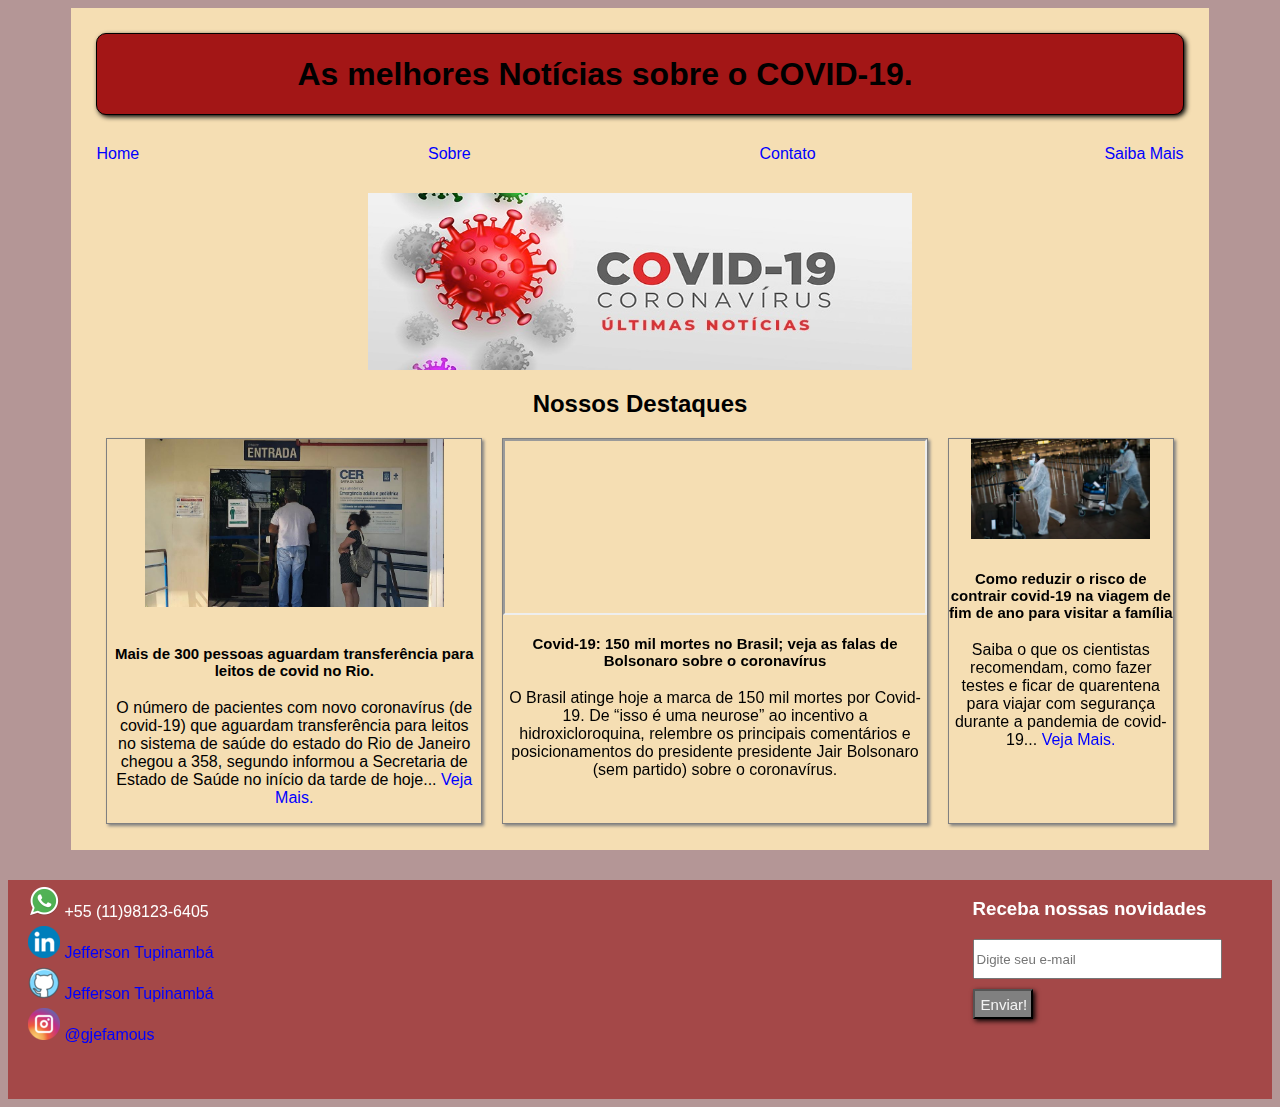
<file: index.html>
<html lang="pt-br">

<head>

    <title>Notícias COVID-19</title>
    <link rel="stylesheet" href="estilo.css" />

</head>

<body>


    <div id="conteudo">
        <div id="cabecalho">

            <h1>As melhores Notícias sobre o COVID-19.</h1>
        </div>

        <div id="navbar">
            <div> <a href="index.html"> Home </a> </div>
            <div> <a href="sobre.html"> Sobre </a></div>
            <div> <a href="contato.html"> Contato </a></div>
            <div> <a href="saibamais.html"> Saiba Mais</a></div>
        </div>

        <div class="imagemGeralCovid">
            <div id="imagemCovid">
                <img id="imgCovid" src="imagens/img_covid.png" />


            </div>
        </div>

        <div id="tituloDestaque">
            <h2>Nossos Destaques</h2>
        </div>

        <div id="destaques">
            <div class="noticiaDestaque">

                <img class="imgDestaque" src="imagens/uol.png">



                <h4>
                    Mais de 300 pessoas aguardam transferência para leitos de covid no Rio. </h4>
                <p class="descDestaque"> O número de pacientes com novo coronavírus (de covid-19) que aguardam
                    transferência para leitos no
                    sistema de saúde do estado do Rio de Janeiro chegou a 358, segundo informou a Secretaria de Estado
                    de
                    Saúde no início da tarde de hoje... <a
                        href="https://noticias.uol.com.br/ultimas-noticias/agencia-brasil/2020/11/27/mais-de-300-pessoas-aguardam-transferencia-para-leitos-de-covid-no-rio.htm?cmpid=copiaecola">
                        Veja Mais. </a> </p>

            </div>


            <div class="noticiaDestaque">

                <iframe id="video" width="420" height="172" src="https://www.youtube.com/embed/hi4rndzYO6k">
                </iframe>

                <h4>
                    Covid-19: 150 mil mortes no Brasil; veja as falas de Bolsonaro sobre o coronavírus</h4>
                <p class="descDestaque"> O Brasil atinge hoje a marca de 150 mil mortes por Covid-19. De “isso é uma
                    neurose” ao incentivo a hidroxicloroquina, relembre os principais comentários e posicionamentos do
                    presidente presidente Jair Bolsonaro (sem partido) sobre o coronavírus.</p>

            </div>


            <div class="noticiaDestaque">
                <img class="imgDestaque" src="imagens/national.png">

                <h4>
                    Como reduzir o risco de contrair covid-19 na viagem de fim de ano para visitar a família</h4>

                <p class="descDestaque"> Saiba o que os cientistas recomendam, como fazer testes e ficar de quarentena
                    para viajar com
                    segurança
                    durante a pandemia de covid-19...<a
                        href="https://www.nationalgeographicbrasil.com/ciencia/2020/11/como-reduzir-o-risco-de-contrair-covid-19-na-viagem-de-fim-de-ano-para-visitar-a">
                        Veja Mais. </a> </p>

            </div>
        </div>
    </div>
    <div id="rodape">
        <div id="redeSociais">
            <div class="rede"><img src="imagens/whatsapp_icon.png" alt="whatsapp_icon" /> +55 (11)98123-6405 </div>
            <div class="rede"><img src="imagens/linkedin_icon.png" alt="linkedin_icon" /> <a
                    href="https://www.linkedin.com/in/jefferson-menezes-5719aa35/">
                    Jefferson Tupinambá </a> </div>
            <div class="rede"><img src="imagens/git_icon.png" alt="git_icon" /> <a
                    href="https://www.linkedin.com/in/jefferson-tupinambá-5719aa35/"> Jefferson Tupinambá</a> </div>
            <div class="rede"><img src="imagens/instagram_icon.png" />  <a href="https://instagram.com/gjefamous">
                @gjefamous
            </a> </div>
        </div>

        <div id="email">
            <h3 id="receba">Receba nossas novidades</h3>
            <input type="email" id="inputEmail" placeholder="Digite seu e-mail">
            <button> Enviar! </button>

        </div>
    </div>
    </div>




</body>

</html>
</file>
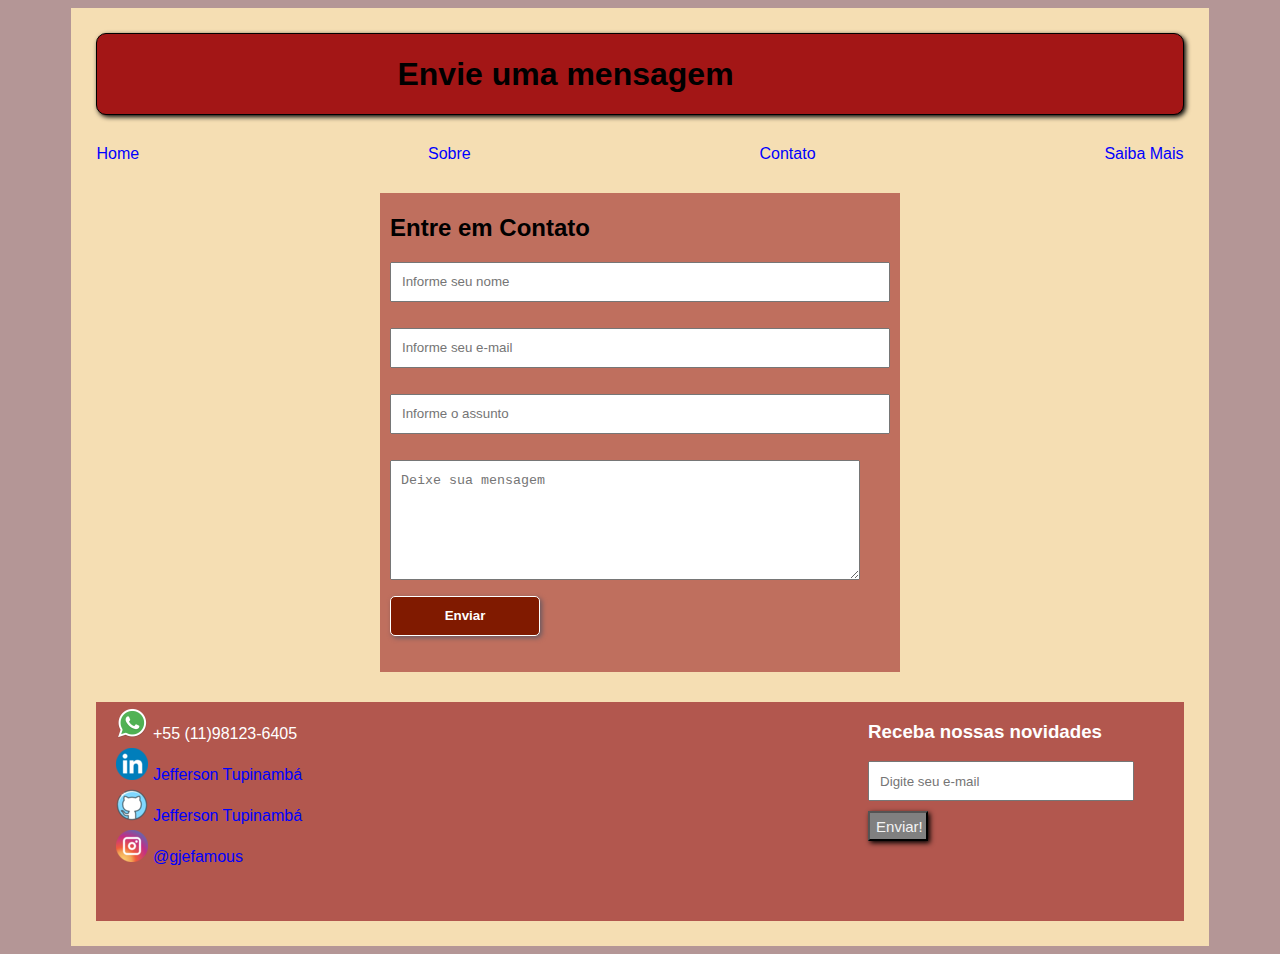
<file: contato.html>
<html>

<head>
    <title>Contato</title>
    <link rel="stylesheet" href="contato.css" />

</head>

<body>


    <div id="conteudo">
        <div id="cabecalhoContato">
            <h1> Envie uma mensagem </h1>
        </div>

        <div id="navbar">
            <div> <a href="index.html"> Home </a> </div>
            <div> <a href="sobre.html"> Sobre </a></div>
            <div> <a href="contato.html"> Contato </a></div>
            <div> <a href="saibamais.html"> Saiba Mais</a></div>
        </div>


        <form name="formucontato" action="" method="POST">
            <h2>Entre em Contato</h2>

            <p class="Nome">
                <input type="text" name="Nome" placeholder="Informe seu nome" required="required">
            </p>

            <p class="email">
                <input type="email" name="email" placeholder="Informe seu e-mail" required="required">
            </p>

            <p class="assunto">
                <input type="text" name="assunto" placeholder="Informe o assunto" required="required">
            </p>

            <p class="mensagem">
                <textarea name="mensagem" placeholder="Deixe sua mensagem"></textarea>
            </p>

            <p class="enviar">
                <input type="submit" name="enviar" value="Enviar">
            </p>

        </form>




        <div id="rodape">
            <div id="redeSociais">
                <div class="rede"><img src="imagens/whatsapp_icon.png" alt="whatsapp_icon" /> +55 (11)98123-6405 </div>
                <div class="rede"><img src="imagens/linkedin_icon.png" alt="linkedin_icon" /> <a
                        href="https://www.linkedin.com/in/jefferson-menezes-5719aa35/">
                        Jefferson Tupinambá </a> </div>
                <div class="rede"><img src="imagens/git_icon.png" alt="git_icon" /> <a
                        href="https://www.linkedin.com/in/jefferson-tupinambá-5719aa35/"> Jefferson Tupinambá</a> </div>
                <div class="rede"><img src="imagens/instagram_icon.png" /> <a href="https://instagram.com/gjefamous">
                        @gjefamous
                    </a> </div>
            </div>

            <div id="email">
                <h3 id="receba">Receba nossas novidades</h3>
                <input type="email" id="inputEmail" placeholder="Digite seu e-mail">
                <button> Enviar! </button>

            </div>
        </div>
    </div>

</html>
</file>
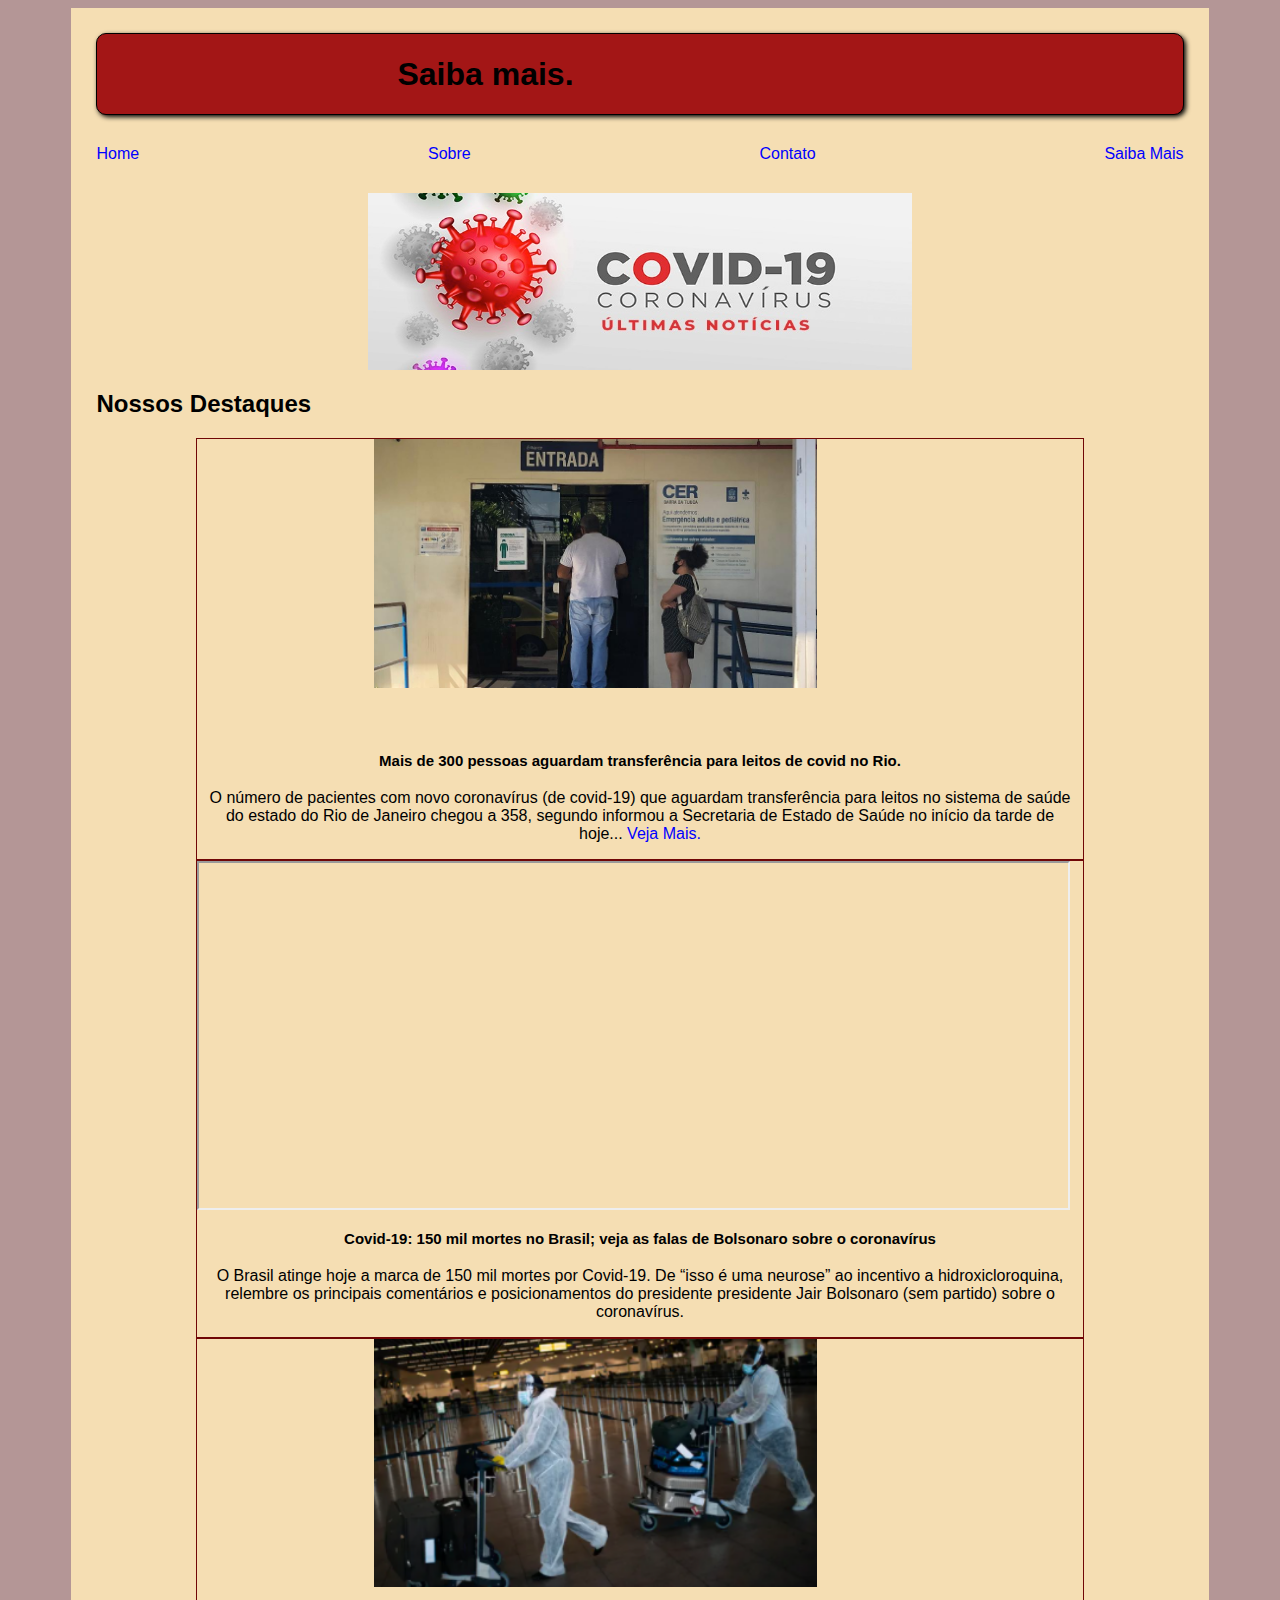
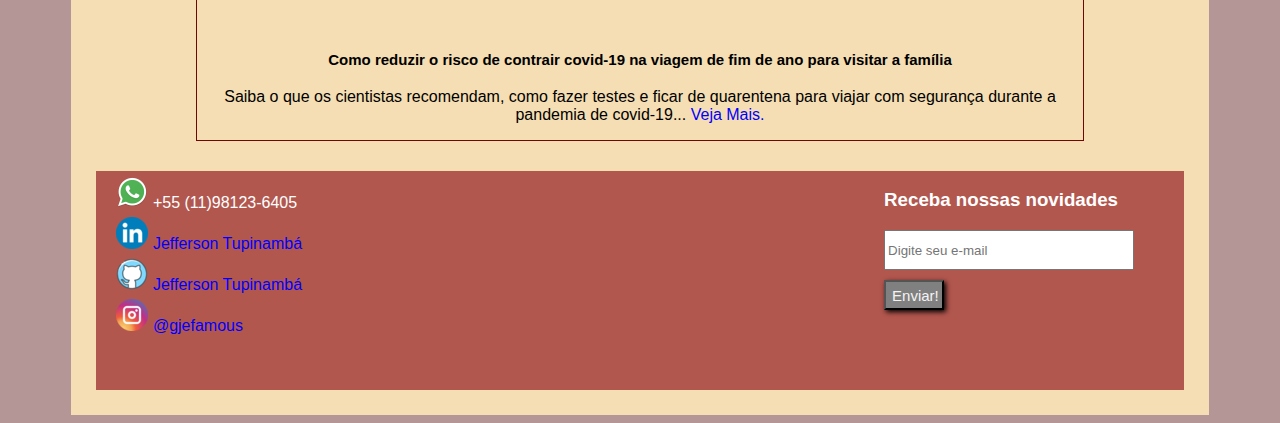
<file: saibamais.html>
<html>

<head>
    <title>Contato</title>
    <link rel="stylesheet" href="saibamais.css" />

</head>

<body>


    <div id="conteudo">
        <div id="cabecalhoSaibaMais">
            <h1> Saiba mais. </h1>
        </div>

        <div id="navbar">
            <div> <a href="index.html"> Home </a> </div>
            <div> <a href="sobre.html"> Sobre </a></div>
            <div> <a href="contato.html"> Contato </a></div>
            <div> <a href="saibamais.html"> Saiba Mais</a></div>
        </div>



        <div class="imagemGeralCovid">
            <div id="imagemCovid">
                <img id="imgCovid" src="imagens/img_covid.png" />


            </div>
        </div>

        <div id="tituloDestaque">
            <h2>Nossos Destaques</h2>
        </div>

        <div id="destaques">
            <div class="noticiaDestaque">

                <img class="imgDestaque" src="imagens/uol.png">



                <h4>
                    Mais de 300 pessoas aguardam transferência para leitos de covid no Rio. </h4>
                <p class="descDestaque"> O número de pacientes com novo coronavírus (de covid-19) que aguardam
                    transferência para leitos no
                    sistema de saúde do estado do Rio de Janeiro chegou a 358, segundo informou a Secretaria de Estado
                    de
                    Saúde no início da tarde de hoje... <a
                        href="https://noticias.uol.com.br/ultimas-noticias/agencia-brasil/2020/11/27/mais-de-300-pessoas-aguardam-transferencia-para-leitos-de-covid-no-rio.htm?cmpid=copiaecola">
                        Veja Mais. </a> </p>

            </div>


            <div class="noticiaDestaque">

                <iframe width="869" height="345" src="https://www.youtube.com/embed/hi4rndzYO6k">
                </iframe>

                <h4>
                    Covid-19: 150 mil mortes no Brasil; veja as falas de Bolsonaro sobre o coronavírus</h4>
                <p class="descDestaque"> O Brasil atinge hoje a marca de 150 mil mortes por Covid-19. De “isso é uma
                    neurose” ao incentivo a hidroxicloroquina, relembre os principais comentários e posicionamentos do
                    presidente presidente Jair Bolsonaro (sem partido) sobre o coronavírus.</p>

            </div>


            <div class="noticiaDestaque">
                <img class="imgDestaque" src="imagens/national.png">

                <h4>
                    Como reduzir o risco de contrair covid-19 na viagem de fim de ano para visitar a família</h4>

                <p class="descDestaque"> Saiba o que os cientistas recomendam, como fazer testes e ficar de quarentena
                    para viajar com
                    segurança
                    durante a pandemia de covid-19...<a
                        href="https://www.nationalgeographicbrasil.com/ciencia/2020/11/como-reduzir-o-risco-de-contrair-covid-19-na-viagem-de-fim-de-ano-para-visitar-a">
                        Veja Mais. </a> </p>

            </div>
        </div>

        <div id="rodape">
            <div id="redeSociais">
                <div class="rede"><img src="imagens/whatsapp_icon.png" alt="whatsapp_icon" /> +55 (11)98123-6405 </div>
                <div class="rede"><img src="imagens/linkedin_icon.png" alt="linkedin_icon" /> <a
                        href="https://www.linkedin.com/in/jefferson-menezes-5719aa35/">
                        Jefferson Tupinambá </a> </div>
                <div class="rede"><img src="imagens/git_icon.png" alt="git_icon" /> <a
                        href="https://www.linkedin.com/in/jefferson-tupinambá-5719aa35/"> Jefferson Tupinambá</a> </div>
                <div class="rede"><img src="imagens/instagram_icon.png" /> <a href="https://instagram.com/gjefamous">
                        @gjefamous
                    </a> </div>
            </div>

            <div id="email">
                <h3 id="receba">Receba nossas novidades</h3>
                <input type="email" id="inputEmail" placeholder="Digite seu e-mail">
                <button> Enviar! </button>

            </div>
        </div>
    </div>




</body>

</html>
</file>
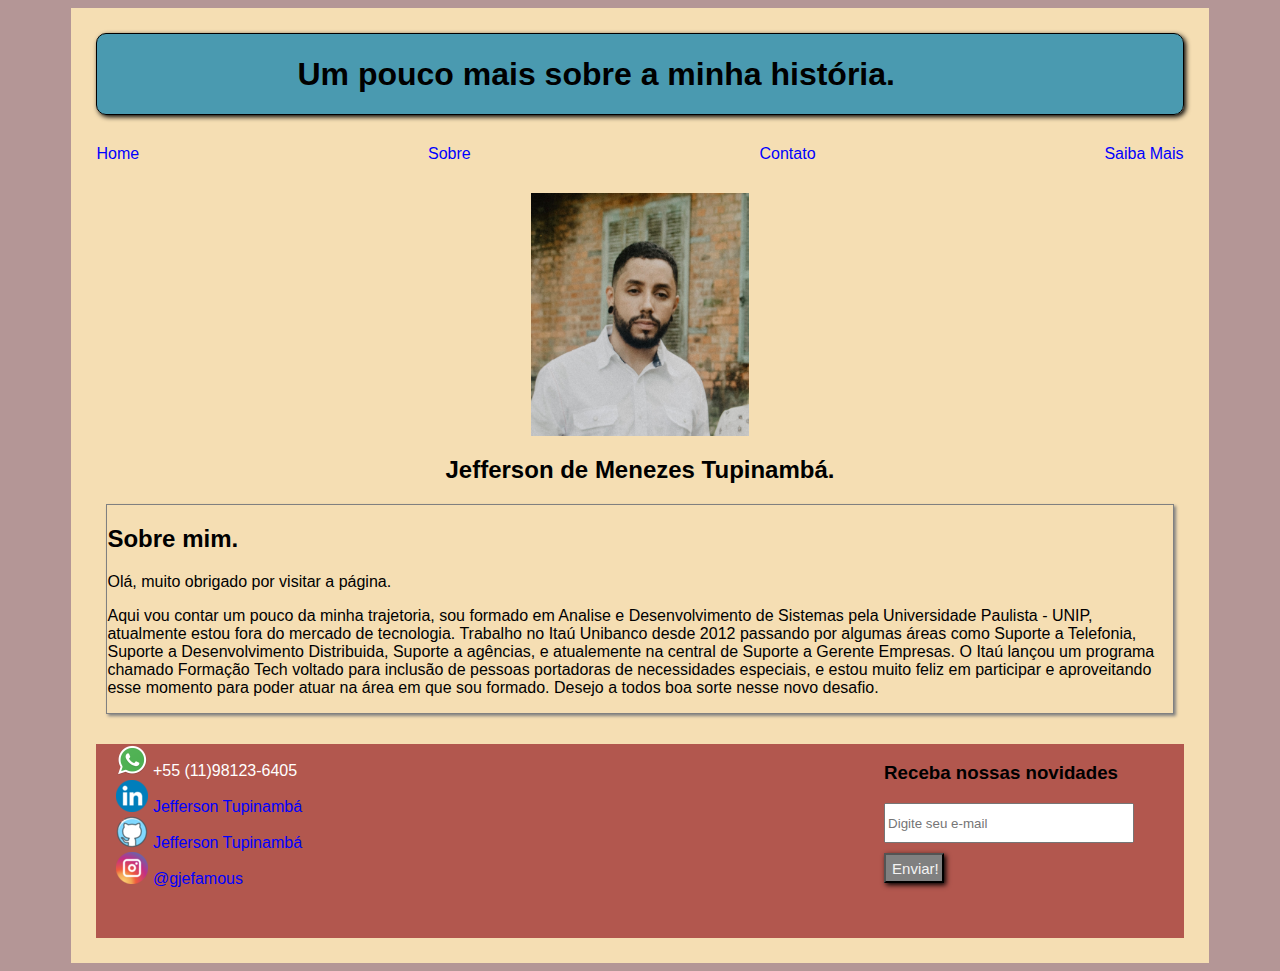
<file: sobre.html>
<html lang="pt-br">

<head>

    <title>Notícias COVID-19</title>
    <link rel="stylesheet" href="estilo.css" />

</head>

<body>


    <div id="conteudo">
        <div id="cabecalhoSobre">

            <h1>Um pouco mais sobre a minha história.</h1>
        </div>

        <div id="navbar">
            <div> <a href="index.html"> Home </a> </div>
            <div> <a href="sobre.html"> Sobre </a></div>
            <div> <a href="contato.html"> Contato </a></div>
            <div> <a href="saibamais.html"> Saiba Mais</a></div>
        </div>

        <img class="imgJefferson" src="imagens/jefferson.jpeg">

        <div id="tituloDestaque">
            <h2>Jefferson de Menezes Tupinambá.</h2>
        </div>

        <div id="historia">
            <div class="noticiasDestaque">


                <h2>
                    Sobre mim.</h2>
                <p> Olá, muito obrigado por visitar a página.</p>
                Aqui vou contar um pouco da minha trajetoria, sou formado em Analise e Desenvolvimento de Sistemas
                pela Universidade Paulista - UNIP, atualmente estou fora do mercado de tecnologia.</b>
                Trabalho no Itaú Unibanco desde 2012 passando por algumas áreas como Suporte a Telefonia, Suporte a
                Desenvolvimento Distribuida, Suporte a agências, e atualemente na central de Suporte a Gerente
                Empresas.</b>
                O Itaú lançou um programa chamado Formação Tech voltado para inclusão de pessoas portadoras de
                necessidades especiais, e estou muito feliz em participar e aproveitando esse momento para poder
                atuar na área em que sou formado.</b>
                Desejo a todos boa sorte nesse novo desafio.



                </p>

            </div>
            
            <div id="rodape">
                <div id="redeSociais">
                    <img src="imagens/whatsapp_icon.png" alt="whatsapp_icon" /> +55 (11)98123-6405 <br />
                    <img src="imagens/linkedin_icon.png" alt="linkedin_icon" /> <a
                        href="https://www.linkedin.com/in/jefferson-menezes-5719aa35/">
                        Jefferson Tupinambá </a> <br />
                    <img src="imagens/git_icon.png" alt="git_icon" /> <a
                        href="https://www.linkedin.com/in/jefferson-tupinambá-5719aa35/"> Jefferson Tupinambá</a> <br />
                    <img src="imagens/instagram_icon.png" /> <a href="https://instagram.com/gjefamous">
                        @gjefamous
                    </a>
                </div>

                <div id="email">
                    <h3>Receba nossas novidades</h3>
                    <input type="email" id="inputEmail" placeholder="Digite seu e-mail">
                    <button> Enviar! </button>

                </div>

            </div>

        </div>

    </div>


</body>

</html>
</file>
<file: estilo.css>
/* corpo do site */

body {
    background-color: rgb(180, 150, 150);
    font-family: sans-serif;
}

/* id do cabecalho */

#cabecalho {
    background-color: rgb(163, 22, 22);
    border: black 1px solid;
    border-radius: 10px;
    padding-left: 200px;
    margin-bottom: 30px;
    box-shadow: black 2px 2px 5px;
}

/* id do cabecalho Sobre Mim */

#cabecalhoSobre {
    background-color: rgba(15, 130, 175, 0.747);
    border: black 1px solid;
    border-radius: 10px;
    padding-left: 200px;
    margin-bottom: 30px;
    box-shadow: black 2px 2px 5px;
}

#cabecalhoContato {
    background-color:  rgb(163, 22, 22);
    border: black 1px solid;
    border-radius: 10px;
    padding-left: 300px;
    margin-bottom: 30px;
    box-shadow: black 2px 2px 5px;
}

/* id do conteudo */

#conteudo{
    background-color: wheat;
    margin-left: 5%;
    margin-right: 5%;
    padding: 2%;

}

/* atributos dos links do menu */

a { 
    color: blue; 
    text-decoration: unset;
    font-family: 'Lucida Sans', 'Lucida Sans Regular', 'Lucida Grande', 'Lucida Sans Unicode', Geneva, Verdana, sans-serif;    
}

/* id dos links */

#navbar{
    display: flex;
    justify-content: space-between;
    margin-bottom: 30px;

}

/* Classe da imagem central do Covid removido aqui embaixo */


/* id da imagem central do COVID */
#imgCovid{
    margin-left: 25%;
    width: 50%;
    height: 20%;

}


/* id das noticias em destaque */

#destaques{
    display: flex;
    justify-content: space-between;
    
    
}


#tituloDestaque{
    text-align: center;
}

/* classe das noticias em destaque */


.noticiaDestaque{
    
    border: gray 1px solid;
    margin-left: 10px;
    margin-right: 10px;
    box-shadow: gray 2px 2px 3px;
}

/* classe das imagens das noticias em destaque */
.imgDestaque {
    width: 80%;
    margin-left: 10%;
    margin-bottom: 5%;


}

h4 {
    text-align: center;
    font-size: 15px;

}

/* classe da descricoes das noticias */
.descDestaque {
    text-align: center;
    font-family: 'Segoe UI', Tahoma, Geneva, Verdana, sans-serif;
    margin-left: 5px;
    margin-right: 5px;

}



/* Alterar aqui id das noticias em destaque */

#sobreMim{
    display: flex;
    justify-content: space-between;
    
    
}


#tituloDestaque{
    text-align: center;
}

/* classe das noticias em destaque */

.noticiasDestaque{
    
    border: gray 1px solid;
    margin-left: 10px;
    margin-right: 10px;
    box-shadow: gray 2px 2px 3px;


}

/* classe das imagens do perfil */
.imgJefferson {
    width: 20%;
    margin-left: 40%;

}

#rodape{
    display: flex;
    background-color: rgba(160, 51, 51, 0.788);
    justify-content:  space-between;
    margin-top: 30px;

}

#redeSociais{
    margin-left: 20px;
    margin-right: 20px;
    color: white;
    font-family: 'Segoe UI', Tahoma, Geneva, Verdana, sans-serif;
    padding-bottom: 50px;
}

.rede{
    margin-top: 5px;
    margin-bottom: 5px;
}

#email{
    margin-right: 50px;
}

#receba{
    color: white;
}

input{
    width: 100%;
    height: 40px;
    margin-bottom: 10px;
}

button{
    background-color: gray;
    width: 60px;
    height: 30px;
    border: black(105, 1, 1) 1px solid;
    color: rgb(243, 243, 243);
    font-size: 15px;
    box-shadow: black 2px 2px 5px ;
}
</file>
<file: contato.css>
body {
    background-color: rgb(180, 150, 150);
    font-family: sans-serif;
}

/* id do cabecalho */

#cabecalho {
background-color: rgb(163, 22, 22);
border: black 1px solid;
border-radius: 10px;
padding-left: 200px;
margin-bottom: 30px;
box-shadow: black 2px 2px 5px;
}



#cabecalhoContato {
background-color:  rgb(163, 22, 22);
border: black 1px solid;
border-radius: 10px;
padding-left: 300px;
margin-bottom: 30px;
box-shadow: black 2px 2px 5px;
}

/* id do conteudo */

#conteudo{
background-color: wheat;
margin-left: 5%;
margin-right: 5%;
padding: 2%;

}

/* atributos dos links do menu */

a { 
color: blue; 
text-decoration: unset;
font-family: 'Lucida Sans', 'Lucida Sans Regular', 'Lucida Grande', 'Lucida Sans Unicode', Geneva, Verdana, sans-serif;    
}

/* id dos links */

#navbar{
display: flex;
justify-content: space-between;
margin-bottom: 30px;

}



form{
    font-size: 16px;
    background: rgba(158, 44, 44, 0.623);
    max-width: 500px;
    margin: 0 auto;
    padding: 1px 10px 10px 10px ;
}

h2{
    color: black;
}

input, textarea{
    width: 470px;
    padding: 10px;
}

.enviar input{
    background-color: rgb(128, 26, 0);
    height: 40px;
    width: 150px;
    font-weight: bold;
    border-radius: 5px;
    border: 1px solid;
    box-shadow: rgb(104, 88, 96) 2px 2px 5px;
    color: white;
    cursor: pointer;
}

.enviar input:hover{
    background: rgb(59, 116, 51);
}

textarea{
    width: 470px;
    height: 120px;
    line-height: 20px;
}



#rodape{
    display: flex;
    background-color: rgba(160, 51, 51, 0.788);
    justify-content:  space-between;
    margin-top: 30px;

}

#redeSociais{
    margin-left: 20px;
    margin-right: 20px;
    color: white;
    font-family: 'Segoe UI', Tahoma, Geneva, Verdana, sans-serif;
    padding-bottom: 50px;
}

.rede{
    margin-top: 5px;
    margin-bottom: 5px;
}

#email{
    margin-right: 50px;
}

#receba{
    color: white;
}

input{
    width: 100%;
    height: 40px;
    margin-bottom: 10px;
}

button{
    background-color: gray;
    width: 60px;
    height: 30px;
    border: black(105, 1, 1) 1px solid;
    color: rgb(243, 243, 243);
    font-size: 15px;
    box-shadow: black 2px 2px 5px ;
}
</file>
<file: saibamais.css>
body {
    background-color: rgb(180, 150, 150);
    font-family: sans-serif;
}

/* id do cabecalho */



#cabecalhoSaibaMais {
background-color:  rgb(163, 22, 22);
border: black 1px solid;
border-radius: 10px;
padding-left: 300px;
margin-bottom: 30px;
box-shadow: black 2px 2px 5px;
}

/* id da imagem central do COVID */
#imgCovid{
    margin-left: 25%;
    width: 50%;
    height: 20%;

}

/* id do conteudo */

#conteudo{
background-color: wheat;
margin-left: 5%;
margin-right: 5%;
padding: 2%;

}

/* atributos dos links do menu */

a { 
color: blue; 
text-decoration: unset;
font-family: 'Lucida Sans', 'Lucida Sans Regular', 'Lucida Grande', 'Lucida Sans Unicode', Geneva, Verdana, sans-serif;    
}

/* id dos links */

#navbar{
display: flex;
justify-content: space-between;
margin-bottom: 30px;

}


.noticiaDestaque{
    
    border: rgb(112, 6, 6) 1px solid;
    margin-left: 100px;
    margin-right: 100px;
    box-shadow: rgb(112, 6, 6);

}

h4 {
    text-align: center;
    font-size: 15px;

}

/* classe da descricoes das noticias */
.descDestaque {
    text-align: center;
    font-family: 'Segoe UI', Tahoma, Geneva, Verdana, sans-serif;
    margin-left: 5px;
    margin-right: 5px;

}



/* classe das imagens das noticias em destaque */
.imgDestaque {
    width: 50%;
    margin-left: 20%;
    margin-bottom: 5%;


}


#rodape{
    display: flex;
    background-color: rgba(160, 51, 51, 0.788);
    justify-content:  space-between;
    margin-top: 30px;

}

#redeSociais{
    margin-left: 20px;
    margin-right: 20px;
    color: white;
    font-family: 'Segoe UI', Tahoma, Geneva, Verdana, sans-serif;
    padding-bottom: 50px;
}

.rede{
    margin-top: 5px;
    margin-bottom: 5px;
}

#email{
    margin-right: 50px;
}

#receba{
    color: white;
}

input{
    width: 100%;
    height: 40px;
    margin-bottom: 10px;
}

button{
    background-color: gray;
    width: 60px;
    height: 30px;
    border: black(105, 1, 1) 1px solid;
    color: rgb(243, 243, 243);
    font-size: 15px;
    box-shadow: black 2px 2px 5px ;
}
</file>
